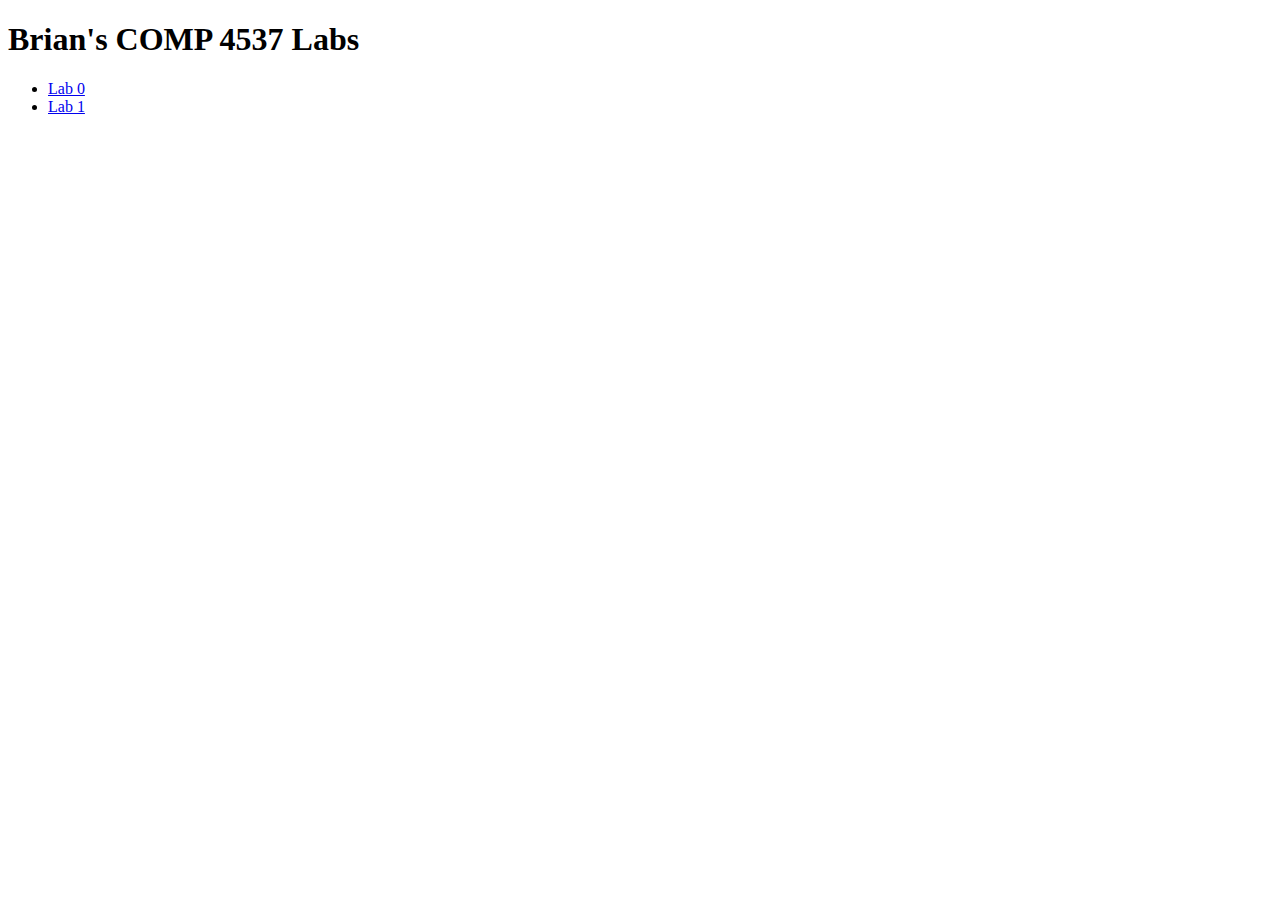
<file: index.html>
<!DOCTYPE html>
<html lang="en">
<head>
    <meta charset="UTF-8">
    <meta name="viewport" content="width=device-width, initial-scale=1.0">
    <title>Document</title>
</head>
<body>
    <h1>Brian's COMP 4537 Labs</h1>
    <ul>
        <li><a href="0/index.html">Lab 0</a></li>
        <li><a href="1/index.html">Lab 1</a></li>
    </ul>
</body>
</html>
</file>
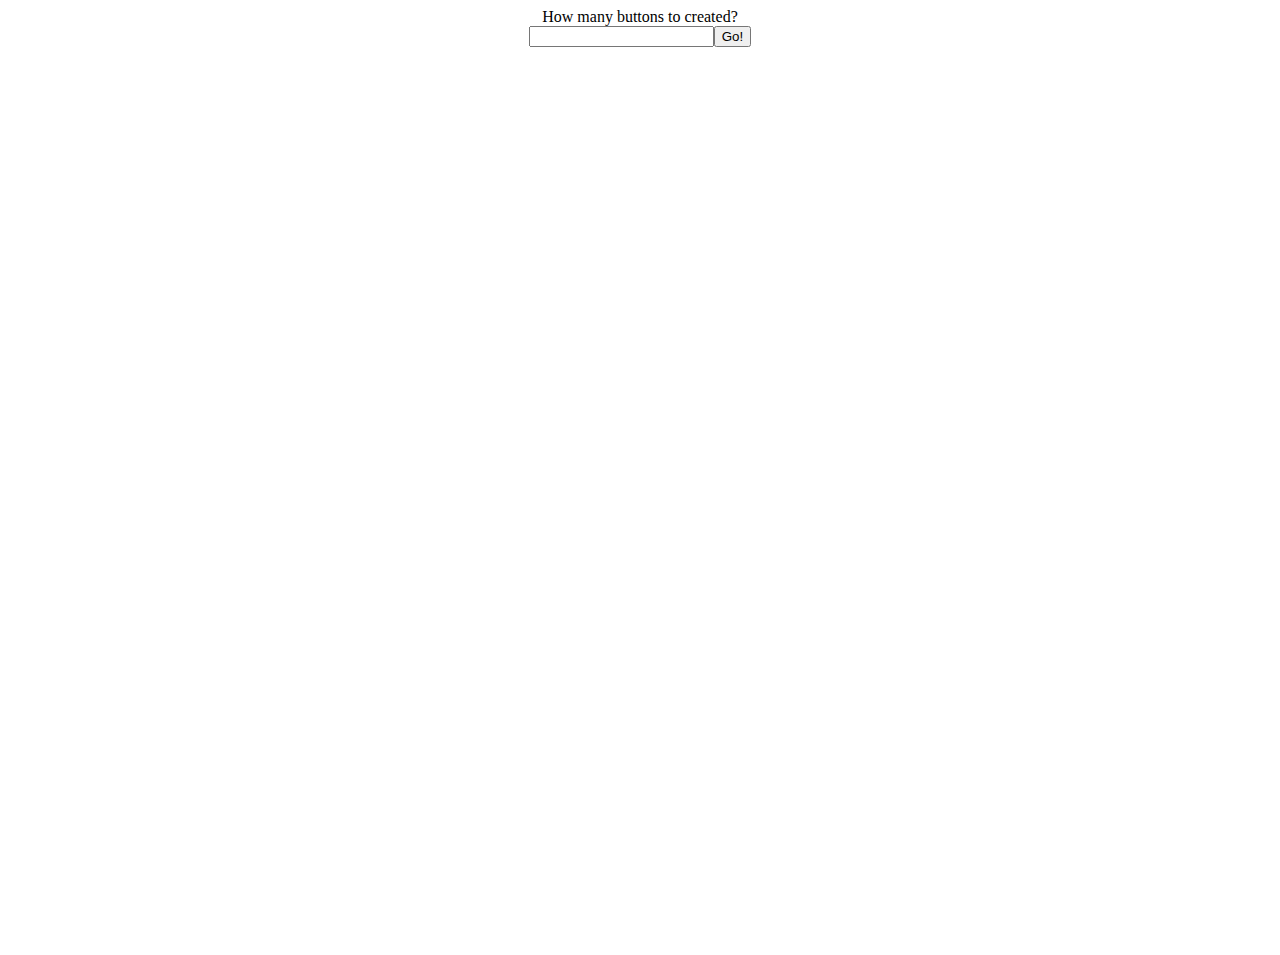
<file: 0/index.html>
<!DOCTYPE html>
<html lang="en">
  <head>
    <meta charset="UTF-8" />
    <meta name="viewport" content="width=device-width, initial-scale=1.0" />
    <title>Document</title>
  </head>
  <body>
  </body>
  <script type="module" src="js/script.js"></script>
</html>
</file>
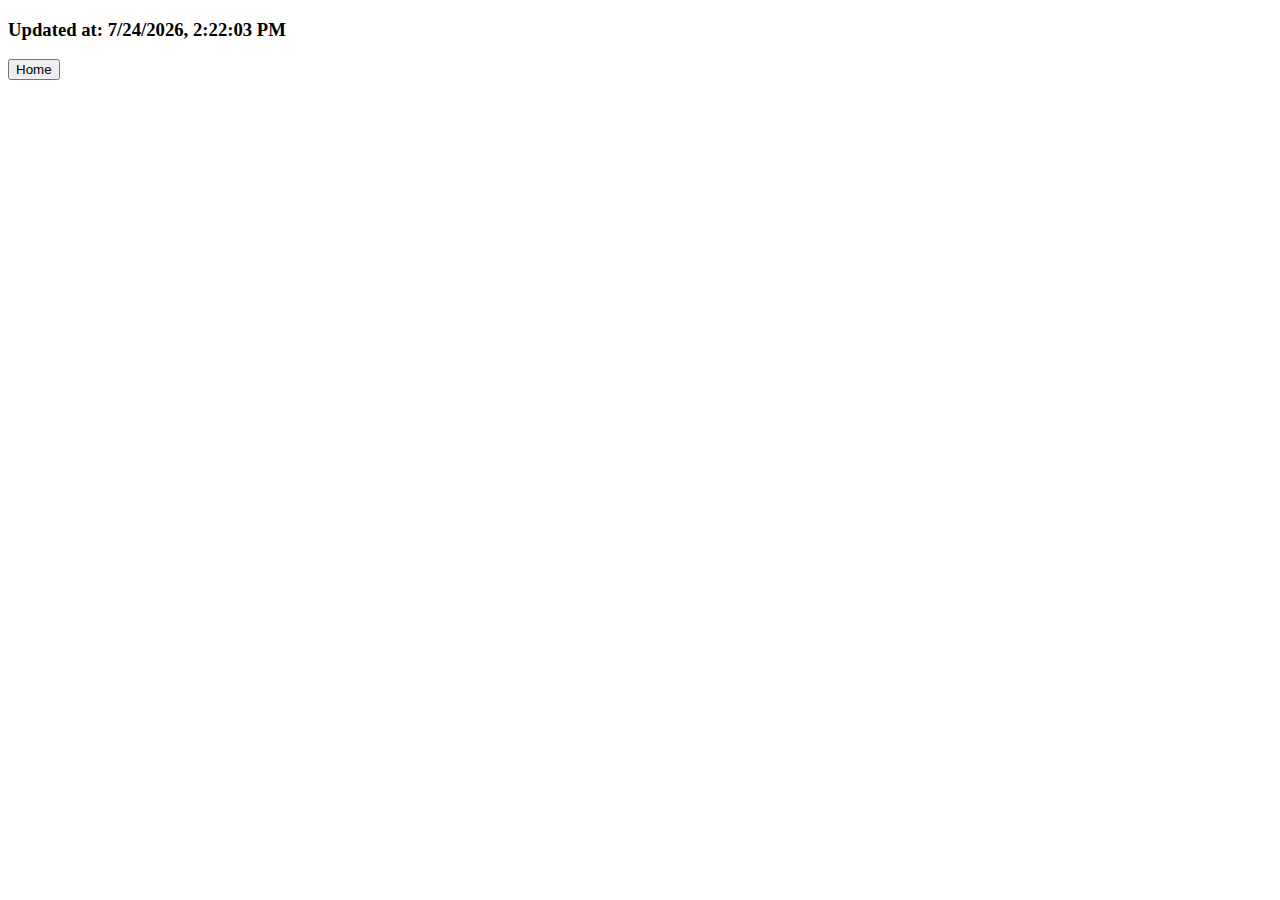
<file: 1/reader.html>
<!DOCTYPE html>
<html lang="en">
<head>
    <meta charset="UTF-8">
    <meta name="viewport" content="width=device-width, initial-scale=1.0">
    <title>Document</title>
</head>
<body>
</body>
<link rel="stylesheet" href="css/style.css">
<script type="module" src="js/reader.js"></script>
</html>
</file>
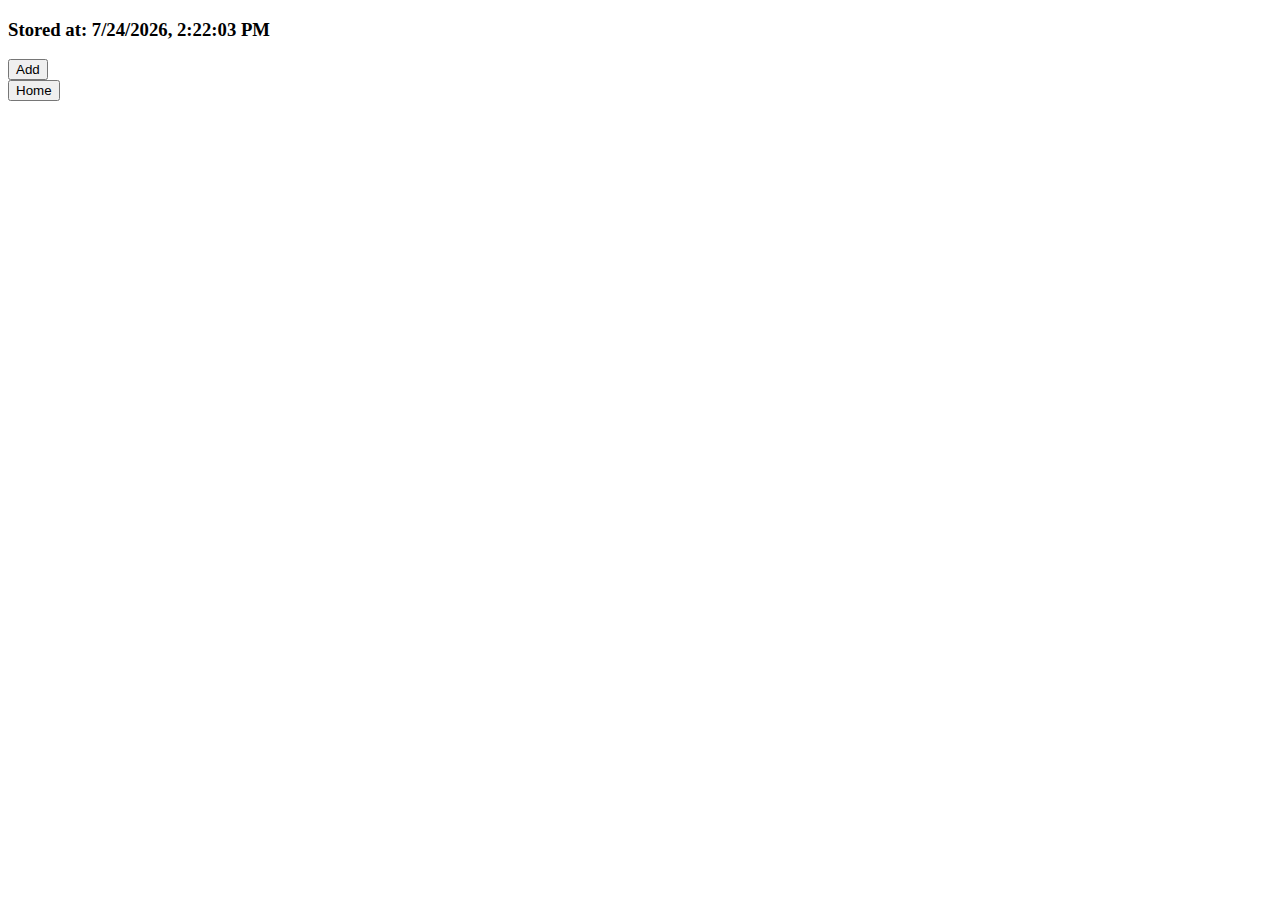
<file: 1/writer.html>
<!DOCTYPE html>
<html lang="en">
<head>
    <meta charset="UTF-8">
    <meta name="viewport" content="width=device-width, initial-scale=1.0">
    <title>Document</title>
</head>
<body>
</body>
<link rel="stylesheet" href="css/style.css">
<script type="module" src="js/writer.js"></script>
</html>
</file>
<file: 1/css/style.css>
.note {
    padding : 2vh
}

.note input[type="text"] {
    text-align: center;
    padding: 7vh;
    border: none;
    border-color: black;
    background-color: blue;
    color: white;
    font-size: 16px;
  }

  .deleteableNote{
    display: flex;
    justify-content: center;
    align-items: center;
  }
  .deleteableNote button {
    background-color: orange;
    height: 2em;
    color: white;
    border: none;
    text-align: center;
    font-size: 16px;
    margin: 4px 2px;
  }
</file>
